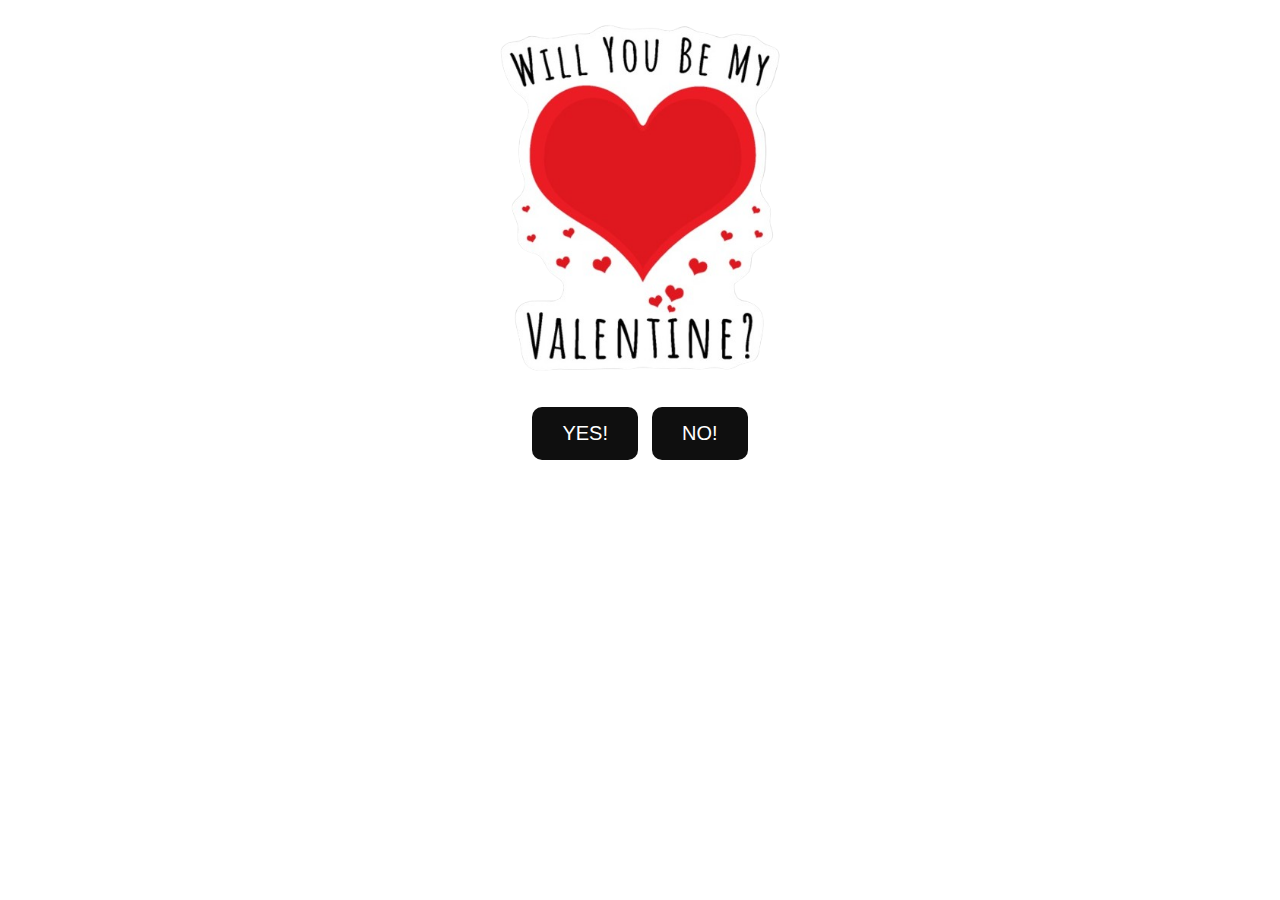
<file: index.html>
<!DOCTYPE html>
<html lang="en">
<head>
    <meta charset="UTF-8">
    <meta name="viewport" content="width=device-width, initial-scale=1.0">
    <title>Be My Valentine</title>
    <link rel="stylesheet" href="style.css">
</head>
<body>

    <div class="container">
        <img src="will-you-be-my-valentine-sticker-removebg-preview.png" alt="Text that says will you be my valentine and a heart in the middle">

        <div class="button-container">
            <!-- Use an anchor tag for navigation -->
            <a href="yes.html"><button type="button">YES!</button></a>
            <a href="no.html"><button type="button">NO!</button></a>
            
            

        </div>
    </div>

    <script src="script.js"></script> 
</body>
</html>
</file>
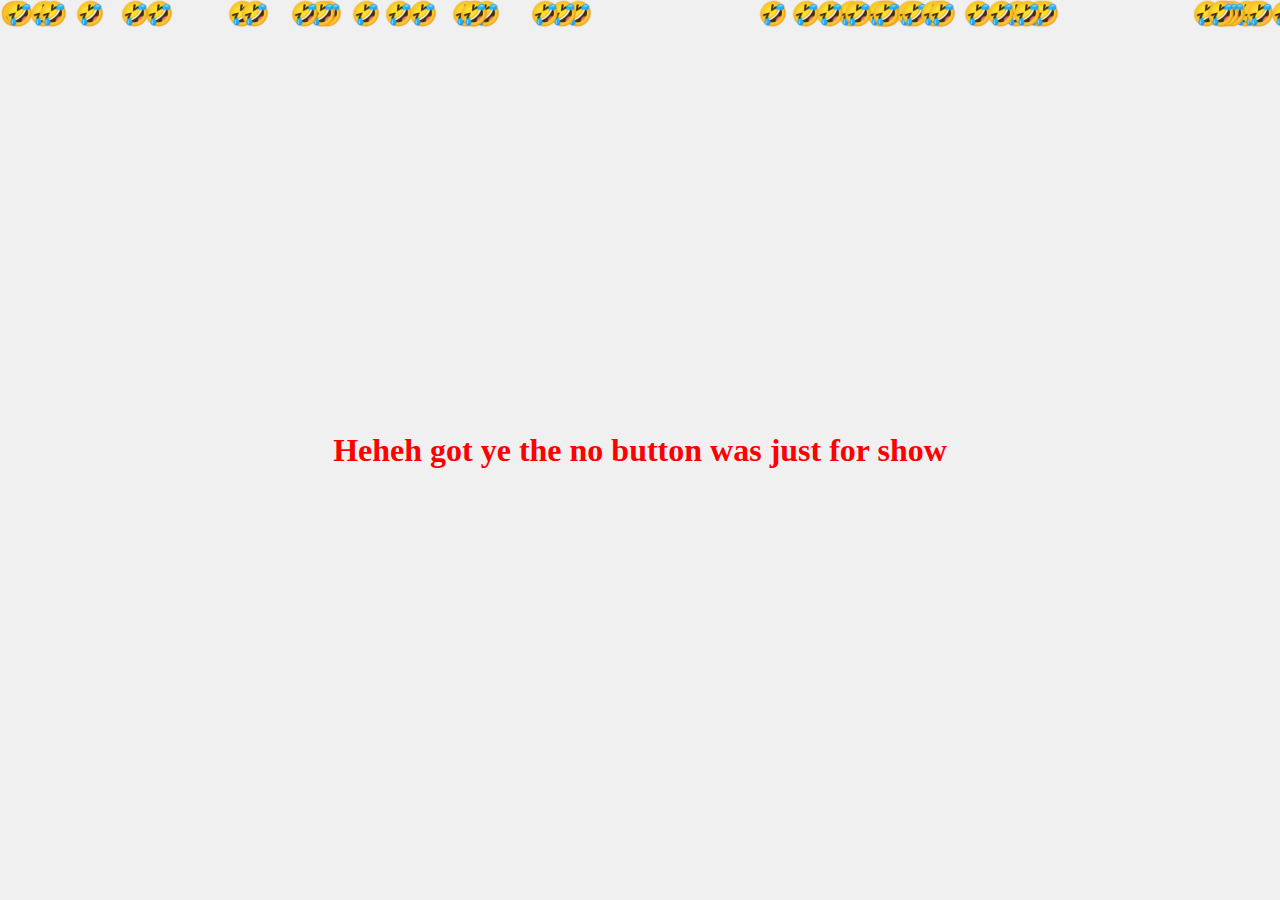
<file: no.html>
<!DOCTYPE html>
<html lang="en">
<head>
    <meta charset="UTF-8">
    <meta name="viewport" content="width=device-width, initial-scale=1.0">
    <title>Got You!</title>
    <link rel="stylesheet" href="style.css">
    <style>
        body {
            overflow: hidden;
            margin: 0;
            display: flex;
            align-items: center;
            justify-content: center;
            height: 100vh;
            background-color: #f0f0f0; /* Add a background color for better visibility */
        }

        h1 {
            z-index: 1; /* Ensure the h1 is above the smile faces */
            color: red; /* Set the color of the h1 */
            animation: heartbeat 2s infinite; /* Apply the heartbeat animation */
        }

        .smile-container {
            position: absolute;
            top: 0;
            left: 0;
            width: 100%;
            height: 100%;
        }

        .smile {
            font-size: 24px;
            position: absolute;
            animation: fall 2s linear infinite;
        }

        @keyframes fall {
            0% {
                transform: translateY(0);
            }
            100% {
                transform: translateY(100vh);
            }
        }

        @keyframes heartbeat {
            0%, 100% {
                transform: scale(1);
            }
            50% {
                transform: scale(1.1);
            }
        }
    </style>
</head>
<body>
    <h1>Heheh got ye the no button was just for show</h1>
    <div class="smile-container">
        <!-- Use emoji characters directly in the HTML -->
        <div class="smile">😄</div>
        <div class="smile">😃</div>
        <!-- Add more smile faces as needed -->
    </div>

    <script src="script.js"></script>
</body>
</html>
</file>
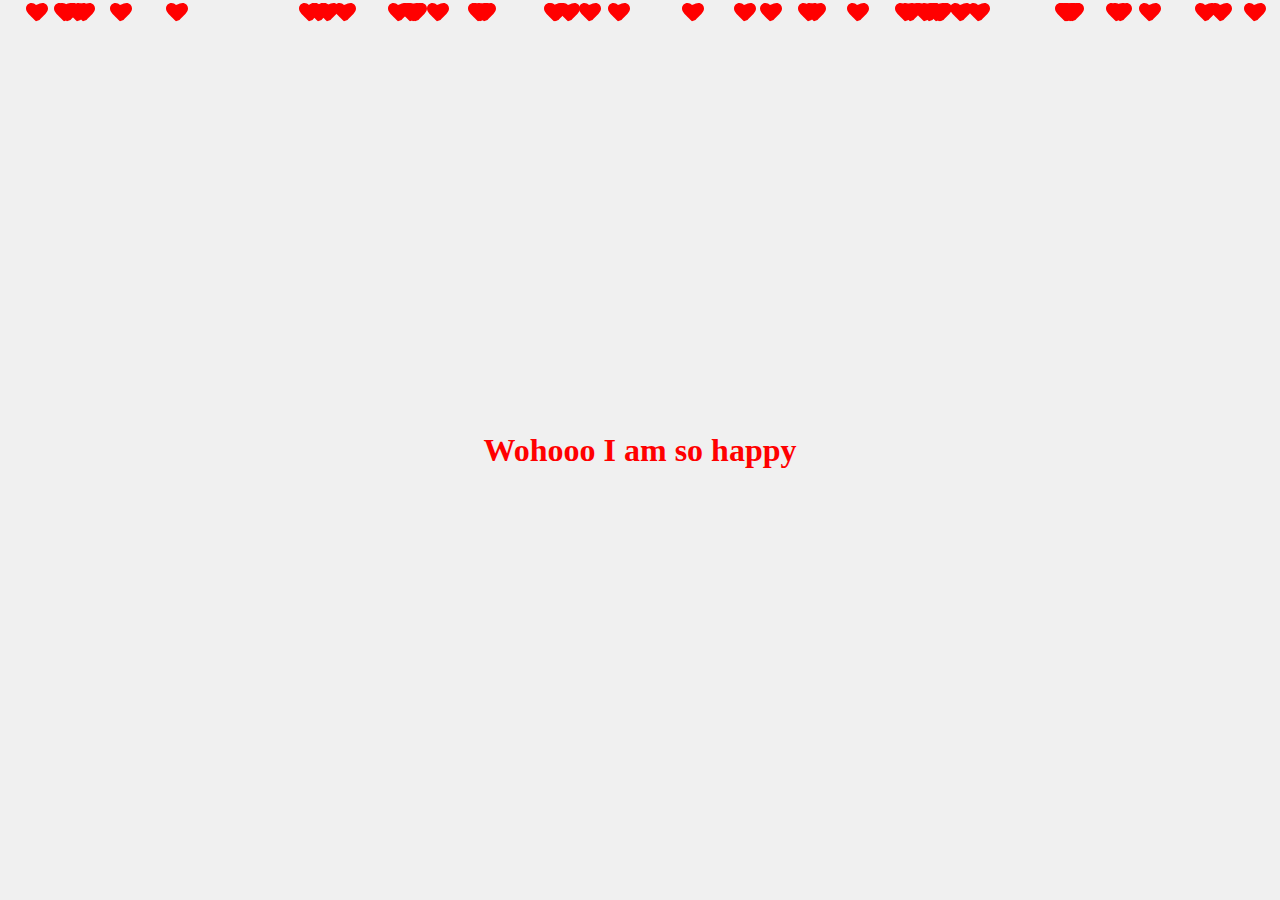
<file: yes.html>
<!DOCTYPE html>
<html lang="en">
<head>
    <meta charset="UTF-8">
    <meta name="viewport" content="width=device-width, initial-scale=1.0">
    <title>Wohooo</title>
    <link rel="stylesheet" href="style.css">
    <style>
        body {
            overflow: hidden;
            margin: 0;
            display: flex;
            align-items: center;
            justify-content: center;
            height: 100vh;
            background-color: #f0f0f0; /* Add a background color for better visibility */
        }

        h1 {
            z-index: 1; /* Ensure the h1 is above the hearts */
            color: red; /* Set the color of the h1 */
            animation: heartbeat 2s infinite; /* Apply the heartbeat animation */
        }

        .heart-container {
            position: absolute;
            top: 0;
            left: 0;
            width: 100%;
            height: 100%;
        }

        .heart {
            color: rgb(220, 54, 45);
            font-size: 24px;
            position: absolute;
            animation: fall 2s linear infinite;
        }

        @keyframes fall {
            0% {
                transform: translateY(0);
            }
            100% {
                transform: translateY(100vh);
            }
        }

        @keyframes heartbeat {
            0%, 100% {
                transform: scale(1);
            }
            50% {
                transform: scale(1.1);
            }
        }
    </style>
</head>
<body>
    <h1>Wohooo I am so happy</h1>
    <div class="heart-container"></div>

    <script src="script.js"></script>
</body>
</html>
</file>
<file: style.css>
/* Center the buttons under the image */
body {
    text-align: center;
}

/* Style for the button container */
.button-container {
    margin-top: 10px; /* Adjust the margin based on your preference */
}

img {
    width: 380px;
}

button {
    display: inline-block;
    background-color: #0f0f0f;
    padding: 15px 30px;
    width: auto;
    color: #ffffff;
    text-align: center;
    border: none;
    border-color: rgb(220, 54, 45);
    border-radius: 10px;
    font-size: 20px;
    cursor: pointer;
    margin: 5px;
    -webkit-transition: all 0.5s;
    -moz-transition: all 0.5s;
    -o-transition: all 0.5s;
    transition: all 0.5s;
}


button:hover {
    background-color: rgb(180, 8, 0);
}

/* Add this style to position the form button */




.heart-container {
    position: relative;
    height: 100vh;
}

.heart {
    width: 24px;
    height: 24px;
    position: absolute;
    animation: fall 2s linear infinite;
}

@keyframes fall {
    0% {
        transform: translateY(0);
    }
    100% {
        transform: translateY(100vh);
    }
}
</file>
